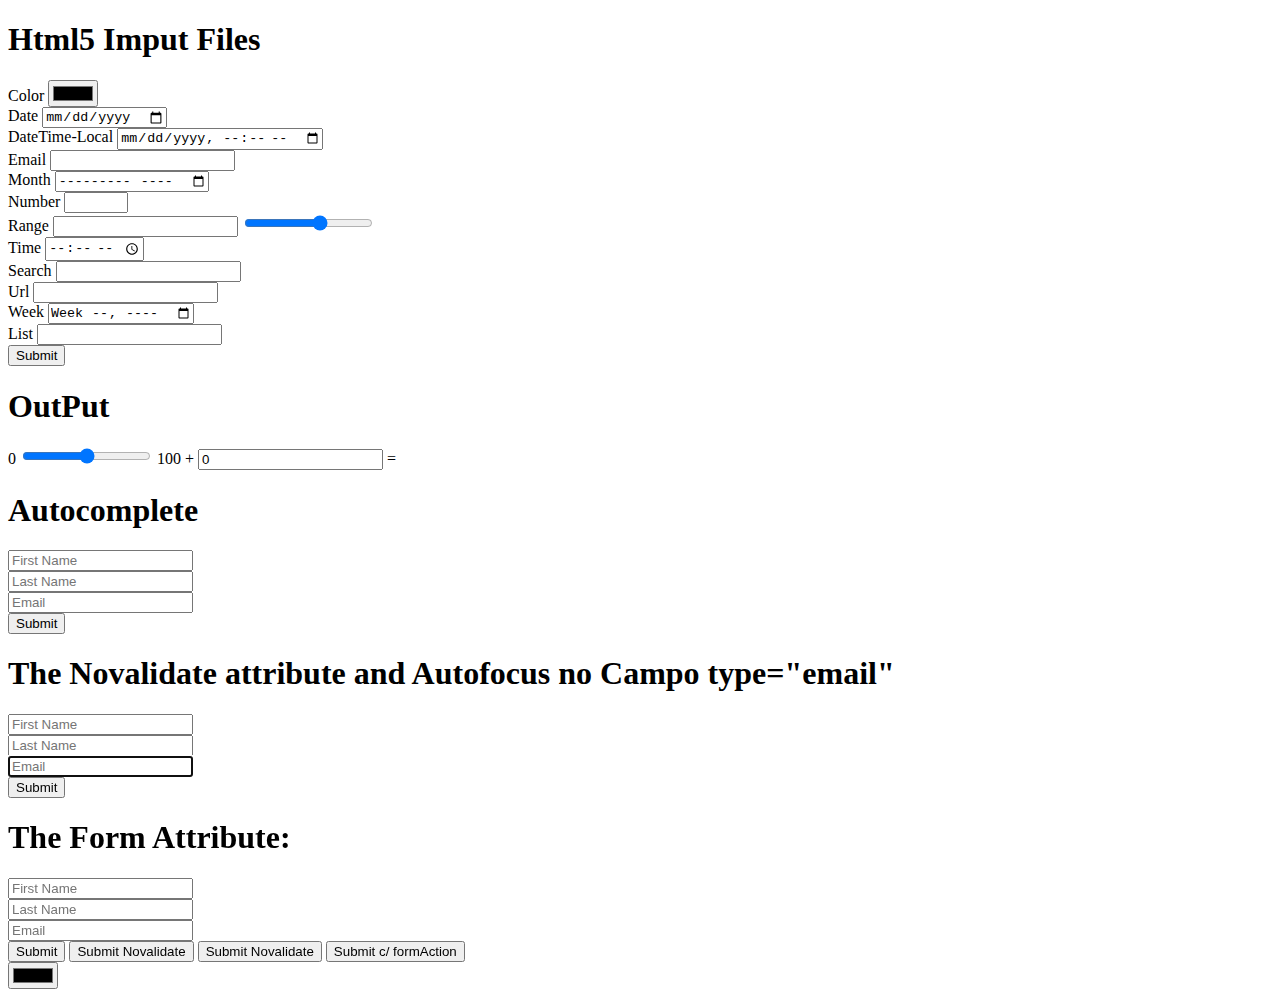
<file: form.html>
<!DOCTYPE html>
<html lang="en">
<head>
    <meta charset="UTF-8">
    <title>Html5 Imput Files</title>
</head>
<body>
    <header>
        <h1>Html5 Imput Files</h1>
    </header>
    
    <section>
        <form>
            <div class="form-group">
                <label>Color</label>
                <input type="color">
            </div>
            <div class="form-group">
                <label>Date</label>
                <input type="date">
            </div>
            <div class="form-group">
                <label>DateTime-Local</label>
                <input type="datetime-local">
            </div>
            <div class="form-group">
                <label>Email</label>
                <input type="email">
            </div>
            <div class="form-group">
                <label>Month</label>
                <input type="month">
            </div>
            <div class="form-group">
                <label>Number</label>
                <input type="number" min="0" max="100" step="10">
            </div>
            <div class="form-group">
                <label>Range</label>
                <input type="text" id="textinputs">
                <input type="range" min="0" max="10" step="2" onchange="updateTextInput(this.value);">
                <script>
                        function updateTextInput(num) {
                            document.getElementById("textinputs").value = num;
                        }

                </script>
            </div>
            <div class="form-group">
                <label>Time</label>
                <input type="time">
            </div>
            <div class="form-group">
                <label>Search</label>
                <input type="search">
            </div>
            <div class="form-group">
                <label>Url</label>
                <input type="url">
            </div>
            <div class="form-group">
                <label>Week</label>
                <input type="week">
            </div>
            <div class="form-group">
                <label>List</label>
                <input list="idLanguage" name="code" title="Escolha uma linguagem" required>
                <datalist id="idLanguage">
                    <option value="Javascript"></option>
                    <option value="Php"></option>
                    <option value="Java"></option>
                    <option value="Ruby"></option>
                    <option value="Phyton"></option>
                </datalist>
            </div>
            <button>Submit</button>
        </form>
    </section>
    <section>
        <h1>OutPut</h1>
        <form oninput="x.value=( parseInt(idN1.value) + parseInt(idN2.value)), y.value=(parseInt(idN1.value) - parseInt(idN2.value))">
            0
            <input type="range" id="idN1" name="a" value="50" min="0" max="100">
            100
            +
            <input type="text" id="idN2" value="0">
            =
            <output name="x"></output>    
            
            <output name="y"></output>   
        </form>
    </section>
    <section>
        <h1>Autocomplete</h1>
        <form >
            <div class="form-group">
                <input type="text" name="fname" placeholder="First Name"> 
            </div>
            <div class="form-group">
                <input type="text" name="lname" placeholder="Last Name">  
            </div>
            <div class="form-group">
                <input type="email" name="email" placeholder="Email" autocomplete="off">  
            </div>
            <button>Submit</button> 
        </form>
    </section>
    <section>
        <h1>The Novalidate attribute and Autofocus no Campo type="email"</h1>
        <form >
            <div class="form-group">
                <input type="text" name="fname" placeholder="First Name" required> 
            </div>
            <div class="form-group">
                <input type="text" name="lname" placeholder="Last Name" required>  
            </div>
            <div class="form-group">
                <input type="email" name="email" placeholder="Email" autocomplete="off" novalidate autofocus>  
            </div>
            <button>Submit</button> 
        </form>
    </section>
    <section>
        <h1>The Form Attribute:</h1>
        <form id="form1" method="GET">
            <div class="form-group">
                <input type="text" name="fname" placeholder="First Name" required> 
            </div>
            <div class="form-group">
                <input type="text" name="lname" placeholder="Last Name" required>  
            </div>
            <div class="form-group">
                <input type="email" name="email" placeholder="Email">  
            </div>
            <button>Submit</button>
            <button formnovalidate>Submit Novalidate</button> 
            <button formnovalidate formmethod="POST">Submit Novalidate</button> 
            <button formnovalidate formaction="post.php">Submit c/ formAction</button> 
        </form>
        <input type="color" name="color" id="" form="form1">
    </section>
</body>
</html>
</file>
